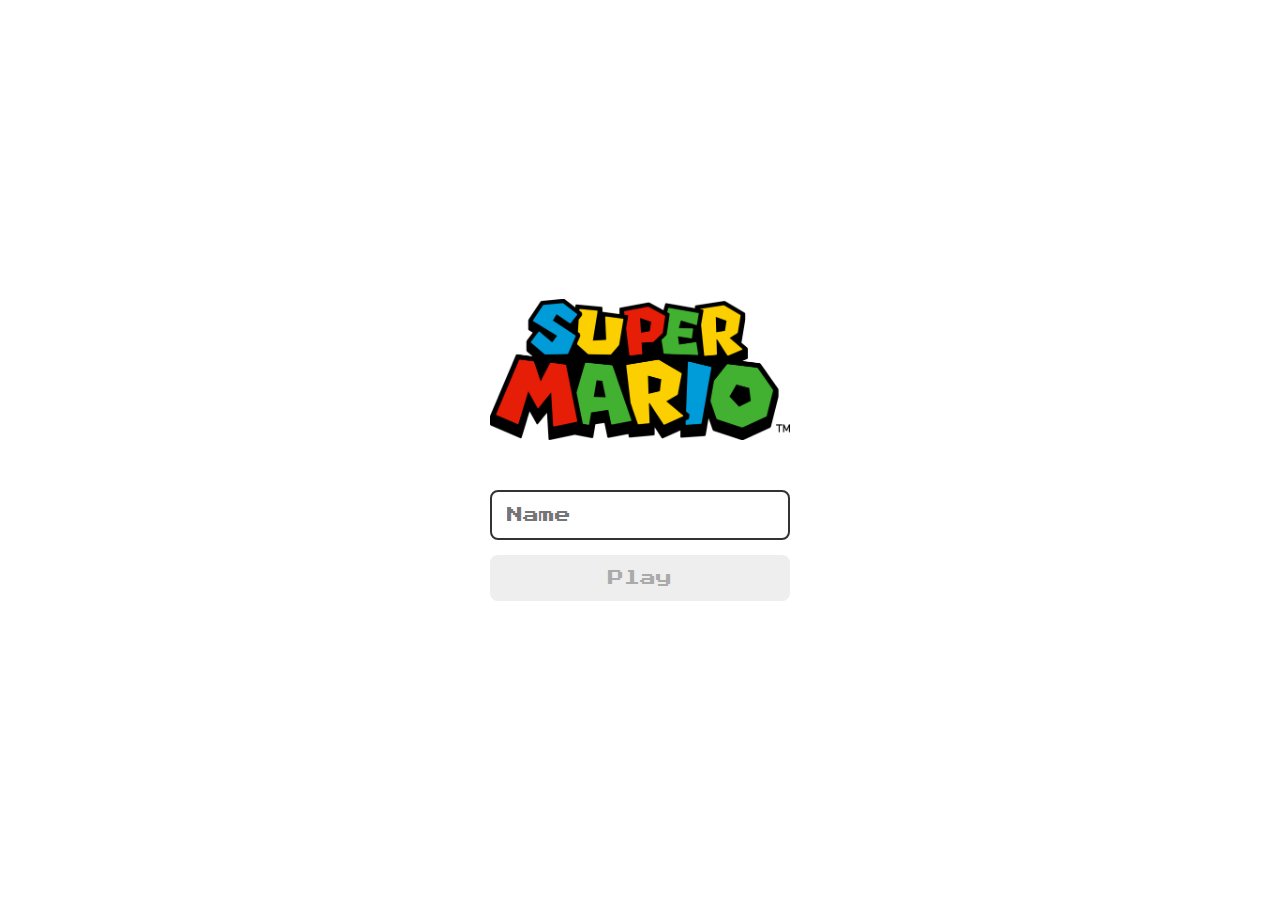
<file: index.html>
<!DOCTYPE html>
<html lang="en">
<head>
  <meta charset="UTF-8">
  <meta http-equiv="X-UA-Compatible" content="IE=edge">
  <meta name="viewport" content="width=device-width, initial-scale=1.0">
  <link rel="shortcut icon" href="estrela.png" type="image/x-icon">
  <link rel="stylesheet" href="reset.css">
  <link rel="stylesheet" href="login.css">
  <script defer src="login.js"></script>
  <title>Super Mario</title>
</head>
<body>
  <form class="login-form">

    <div class="login__header">
      <img src="logoMario.png">
    </div>

    <input type="text" placeholder="Name" class="login__input">
    <button type="submit" class="login__button" disabled>Play</button>

  </form>
</body>
</html>
</file>
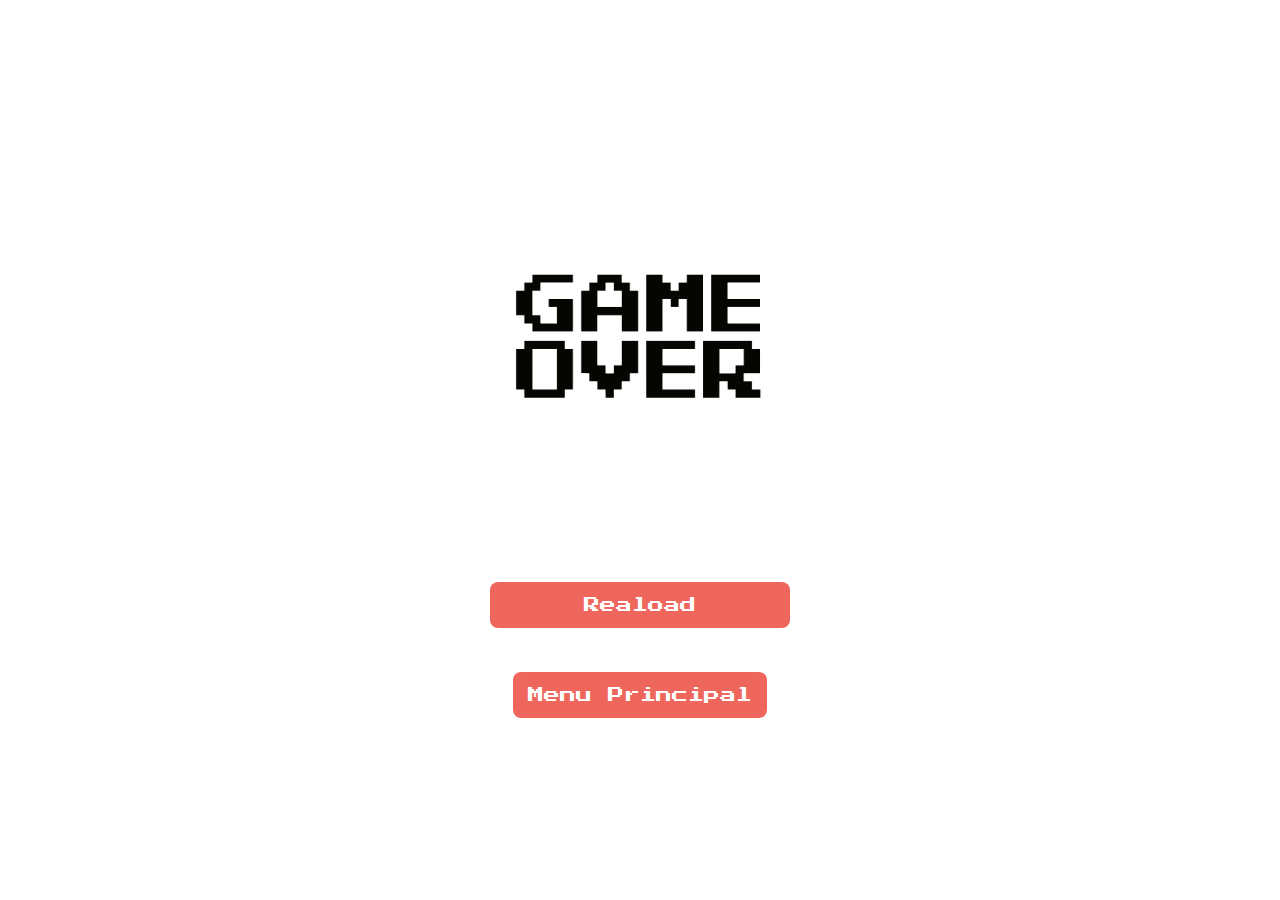
<file: loser.html>
<!DOCTYPE html>
<html lang="en">
<head>
  <meta charset="UTF-8">
  <meta http-equiv="X-UA-Compatible" content="IE=edge">
  <meta name="viewport" content="width=device-width, initial-scale=1.0">
  <link rel="shortcut icon" href="estrela.png" type="image/x-icon">
  <link rel="stylesheet" href="reset.css">
  <link rel="stylesheet" href="login.css">
  <script>
    const button = document.querySelector('login__button');
    const form = document.querySelector('.login-form');
    
    const validaButton = () => {
      
    }
    console.log(button)
    button.addEventListener('click', reset())
    </script>
  <title>Super Mario</title>
</head>
<body>
  <div class="grid">

    
    <div class="login__header">
      <img src="gameOverMario.png">
    </div>
    <form class="form" action="game.html">
      <button type="submit" class="login__button" >Reaload</button>
      
    </form>
    <form class="form" action="index.html">
      <div class="login-header">
        <button type="submit" class="login__button">Menu Principal</button>
      </div>
      </form>
    
  </div>
</body>
</html>
</file>
<file: login.css>
.login-form {
  align-items: center;
  display: flex;
  flex-direction: column;
  height: 100vh;
  justify-content: center;
}
.logo-mario {
  align-items: center;
  display: flex;
  flex-direction: column;
  justify-content: center;
  margin-bottom: 50px;
}

.login__header {
  align-items: center;
  display: flex;
  flex-direction: column;
  justify-content: center;
  margin-bottom: 50px;
}

.login__header img {
  width: 300px;
}

.login__header h1 {
  color: #333;
  font-size: 1.5em;
}

.login__input {
  border: 2px solid #333;
  border-radius: 8px;
  color: #333;
  font-size: 1em;
  margin-bottom: 15px;
  max-width: 300px;
  outline: none;
  padding: 15px;
  width: 100%;
}

.login__button {
  background-color: #ee665c;
  border-radius: 8px;
  color: #fff;
  cursor: pointer;
  font-size: 1em;
  max-width: 300px;
  padding: 15px;
  width: 100%;
}

.login__button:disabled {
  background-color: #eee;
  color: #aaa;
  cursor: auto;
}
.grid {
  display: grid;
  width: 100%;
  columns: 200px, 200px;
  align-items: center;
  justify-content: center;
  margin-top: 200px;
}
.form {
  align-items: center;
  display: flex;
  flex-direction: column;
  height: 10vh;
  justify-content: center;
}
</file>
